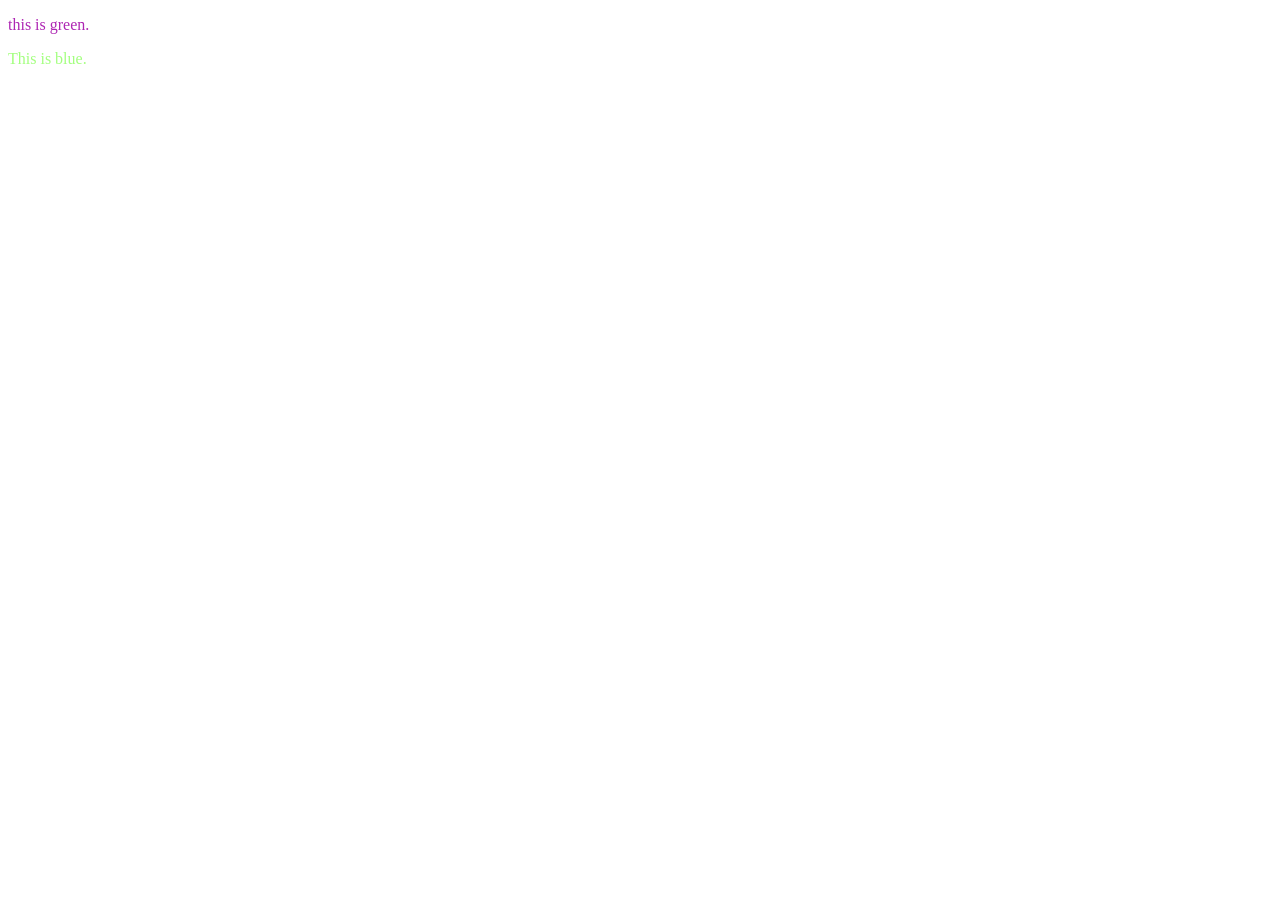
<file: WEEK 1/index.html>
<!DOCTYPE html>
<html lang="en">
<head>
    <meta charset="UTF-8">
    <meta name="viewport" content="width=device-width, initial-scale=1.0">
    <title>Document</title>
</head>
<body>
     <!-- example of inline css -->
     <!-- <p style="color:rgb(91, 186, 186);">This is paragraph</p>
    <h1 style ="color:blue;"> This is blue</h1> -->

    <!-- <--example of internal css --> 
      <!-- <h3> apple is red.</h3>
     <h2> banana is yellow.</h2>
     <style>
        h2{
            color:yellow;
        /* } 
        h3{
            color:red; */
        }
      </style>  -->

     <link rel="stylesheet" href="style.css"> 

     <!-- implementation of class selector -->
     <p class="ClassE"> this is green.</p>
     <p id="Notcalix">This is blue.</p>

</body>
</html>
</file>
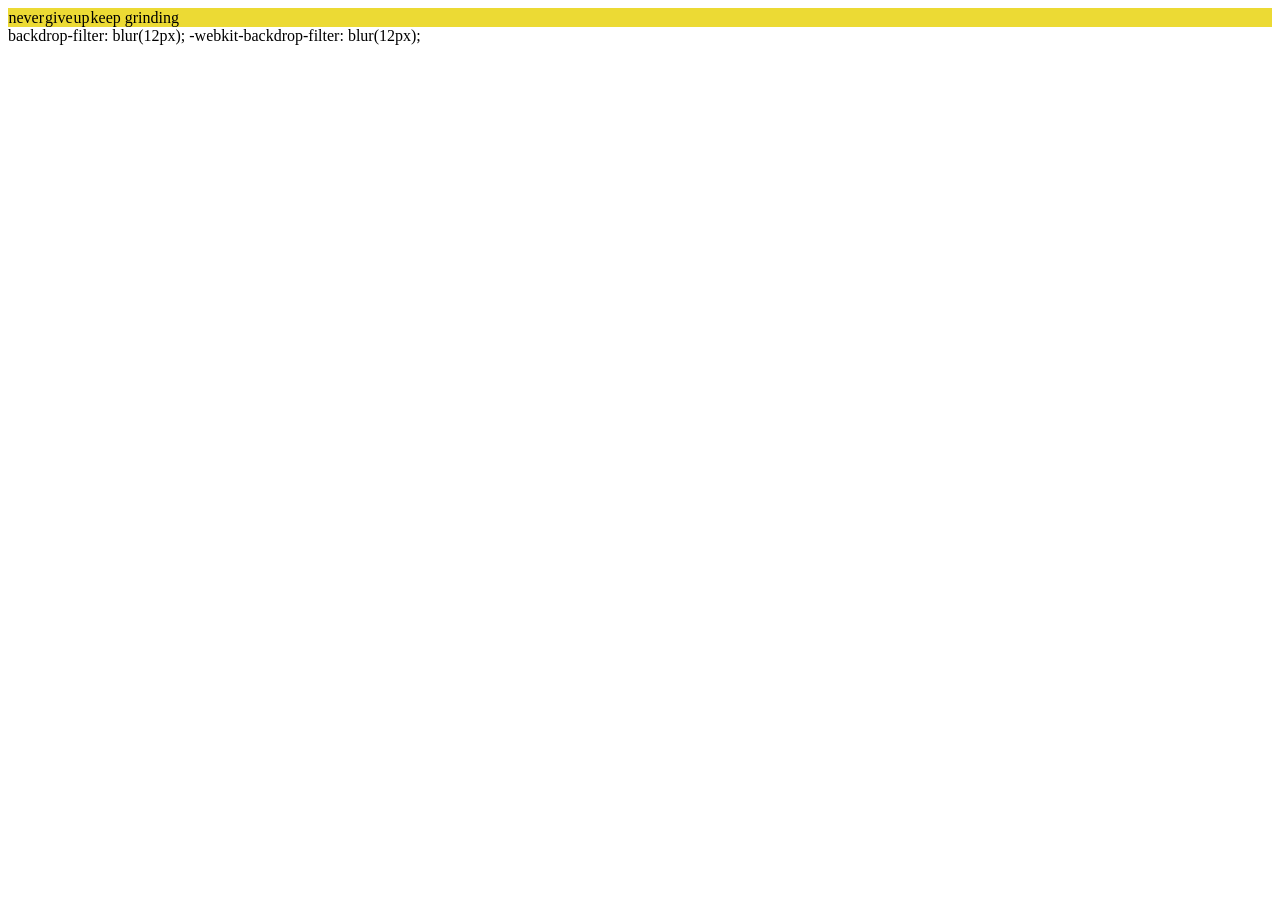
<file: navdemo.html>
<!DOCTYPE html>
<html lang="en">
<head>
    <meta charset="UTF-8">
    <meta name="viewport" content="width=device-width, initial-scale=1.0">
    <title>Document</title>
</head>
<link rel="stylesheet" href="demo.css">
<body>
    <div class="calix">
        <div>never</div>
        <div>give</div>
        <div>up</div>
        <div>keep grinding</div>
        </div>
    
</body>
</html>backdrop-filter: blur(12px);                     
      -webkit-backdrop-filter: blur(12px);
</file>
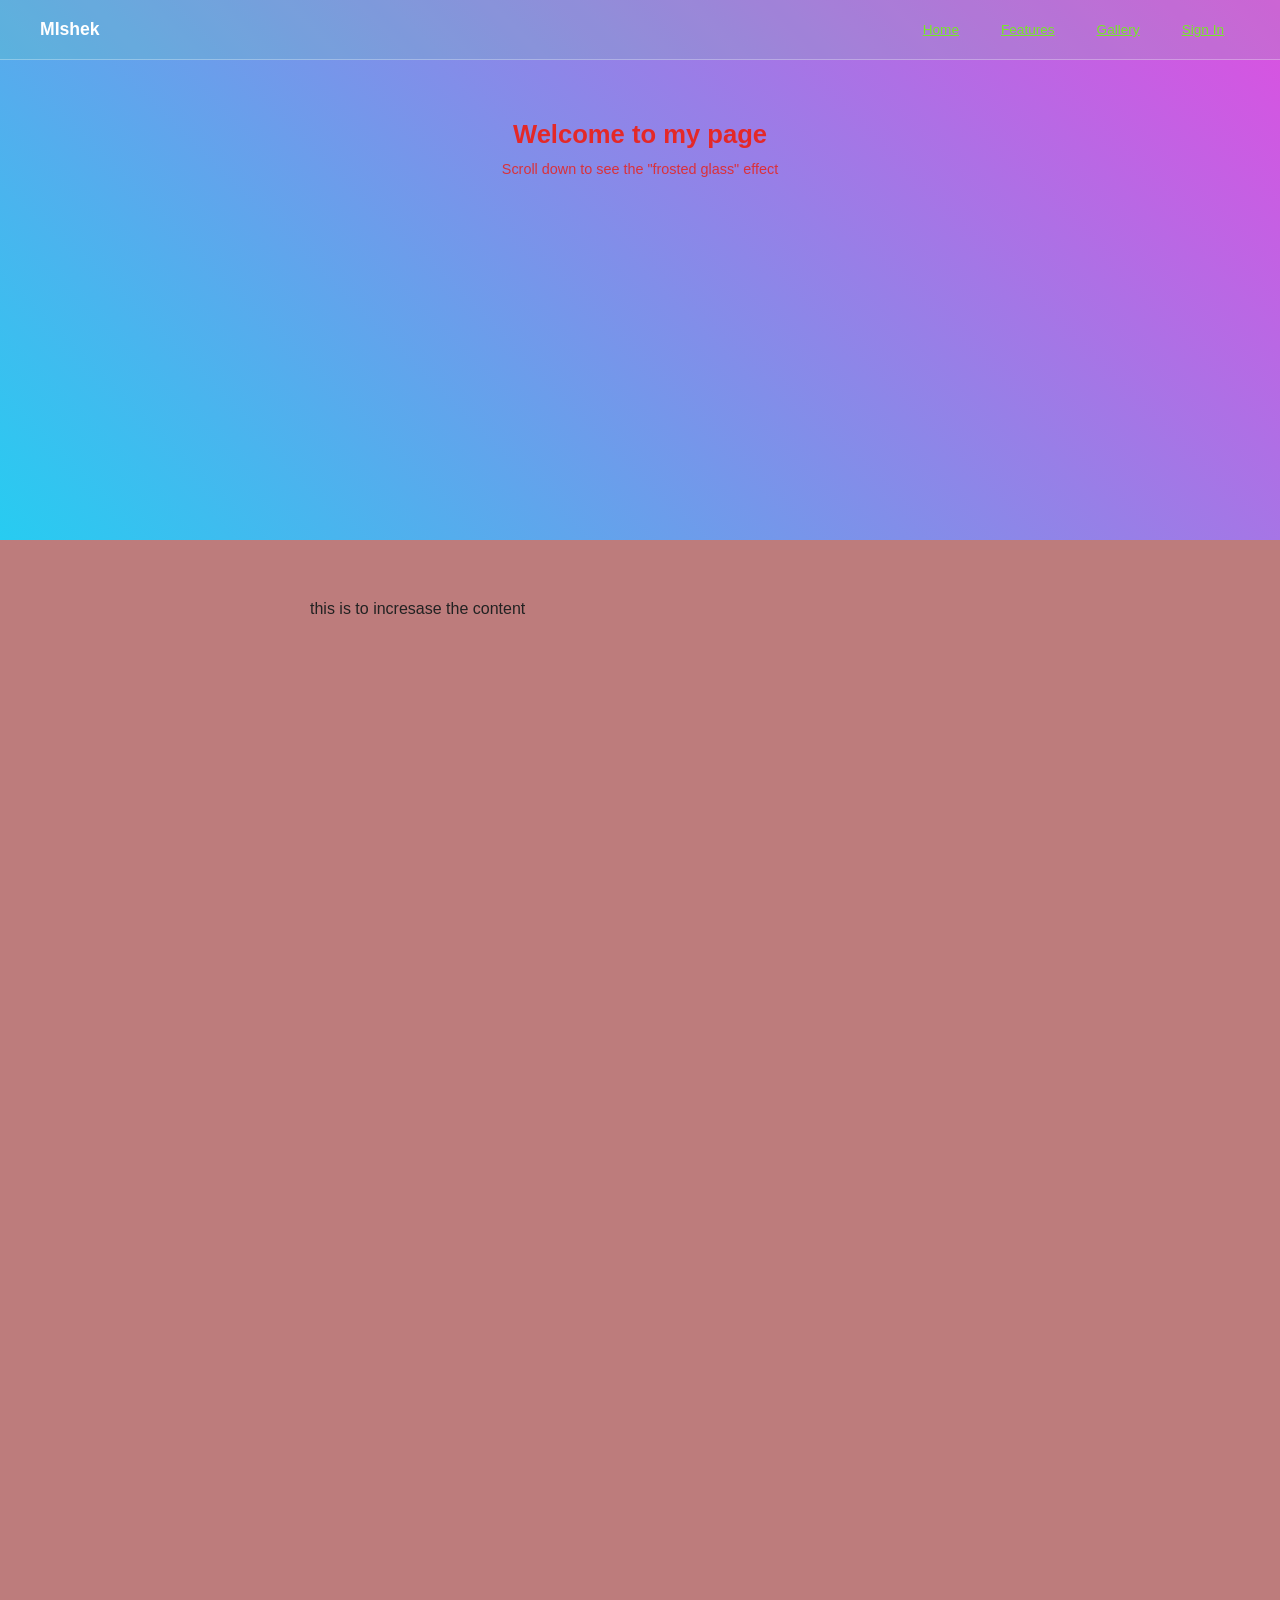
<file: HW.html/hw1.html>
<!DOCTYPE html>
<html lang="en">
<head>
    <meta charset="UTF-8">
    <meta name="viewport" content="width=device-width, initial-scale=1.0">
    <title>Document</title>
</head>
<link rel="stylesheet" href="hw1.css">
<body>
  <nav class="navbar">
    <div class="logo">MIshek</div>
    <ul class="nav-links">
      <li><a href="#" class="active">Home</a></li>
      <li><a href="#">Features</a></li>
      <li><a href="#">Gallery</a></li>
      <li><a href="#">Sign In</a></li>
    </ul>
  </nav>
 
  <header class="hero">
    <h1>Welcome to my page</h1>
    <p>Scroll down to see the "frosted glass" effect </p>
  </header>
 
  <main class="content">
    <p>this is to incresase the content</p>
  </main>
    
</body>
</html>
</file>
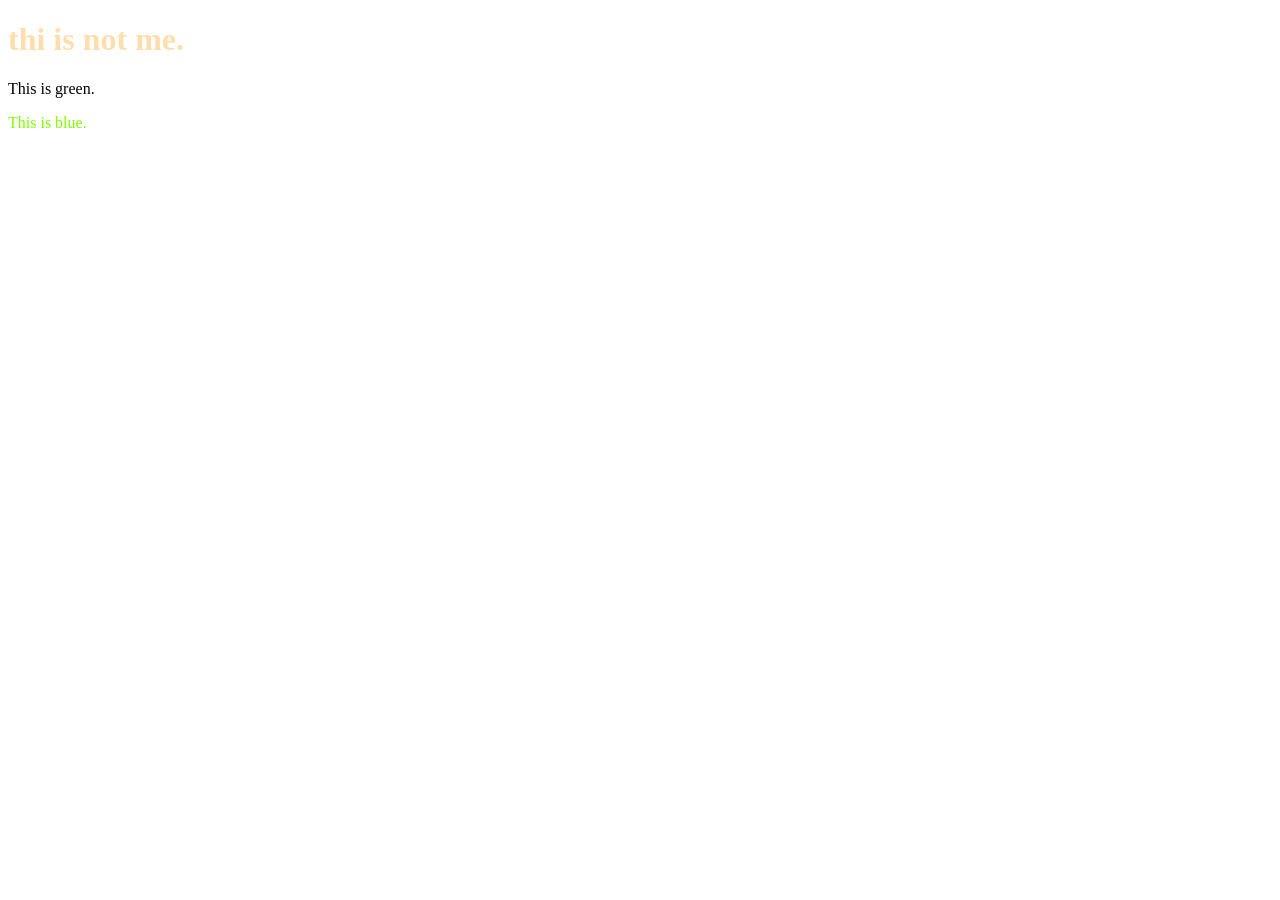
<file: WEEK 1/cw.html>
<!DOCTYPE html>
<html lang="en">
<head>
    <meta charset="UTF-8">
    <meta name="viewport" content="width=device-width, initial-scale=1.0">
    <title>Document</title>
</head>
<body>
    <link rel="stylesheet" href="style2.css">
    <h1> thi is not me.</h1>

     <p class="student">This is green.</p>
     <p id="main">This is blue.</p>
</body>
</html>
</file>
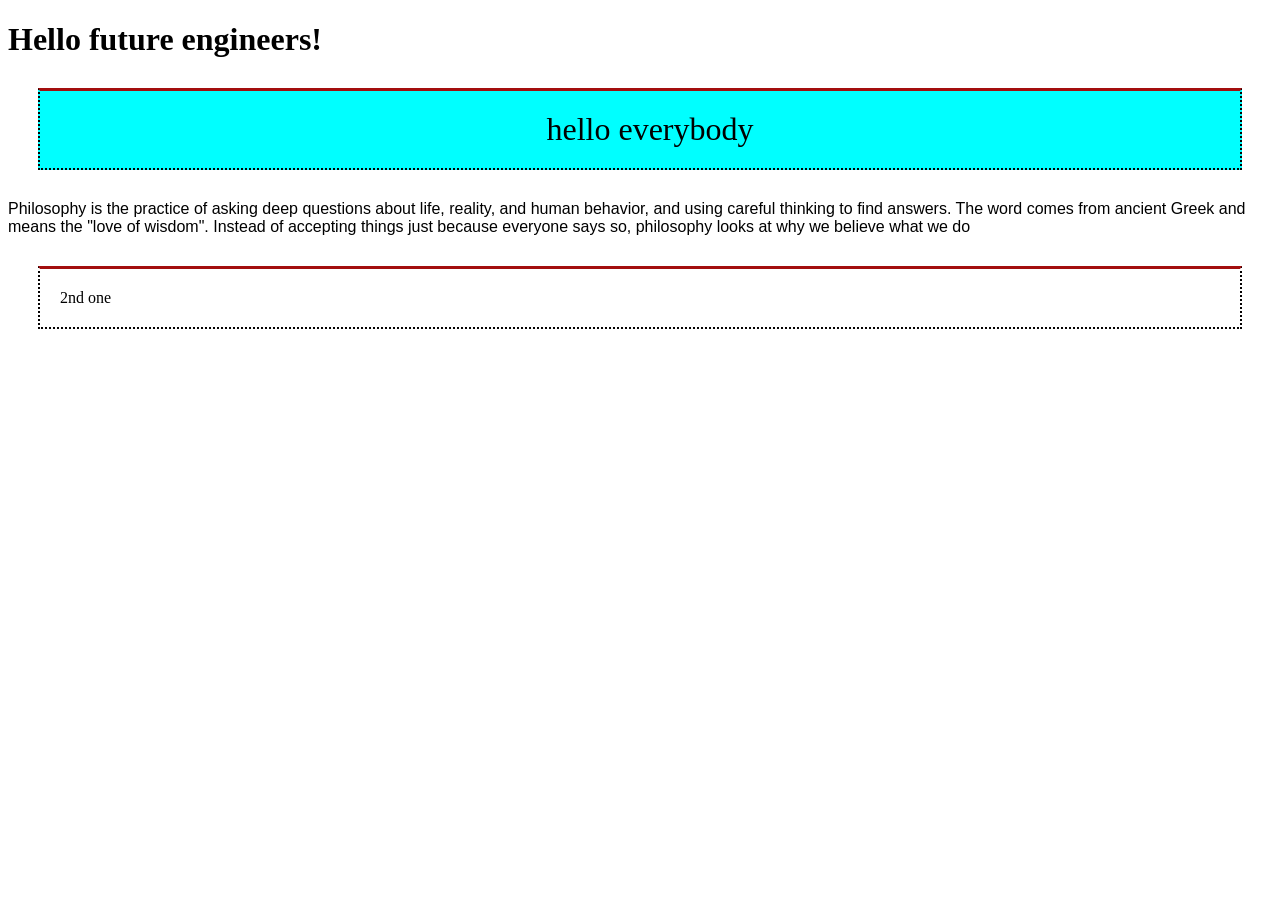
<file: WEEK 1/demoDay2.html>
<!DOCTYPE html>
<html lang="en">
<head>
    <meta charset="UTF-8">
    <meta name="viewport" content="width=device-width, initial-scale=1.0">
    <title>Document</title>
    <link rel="stylesheet" href="styledemo.css">
</head>
<body>
    <h1>Hello future engineers!</h1>
    <div class="font1">
     hello everybody</div>
     <p>
        Philosophy is the practice of asking deep questions about life, reality, and human behavior, and using careful thinking to find answers. 
        The word comes from ancient Greek and means the "love of wisdom". Instead of accepting things just because everyone says so, philosophy 
        looks at why we believe what we do
     </p>
     <div class="font.2">2nd one</div>
     </div>
    
</body>
</html>
</file>
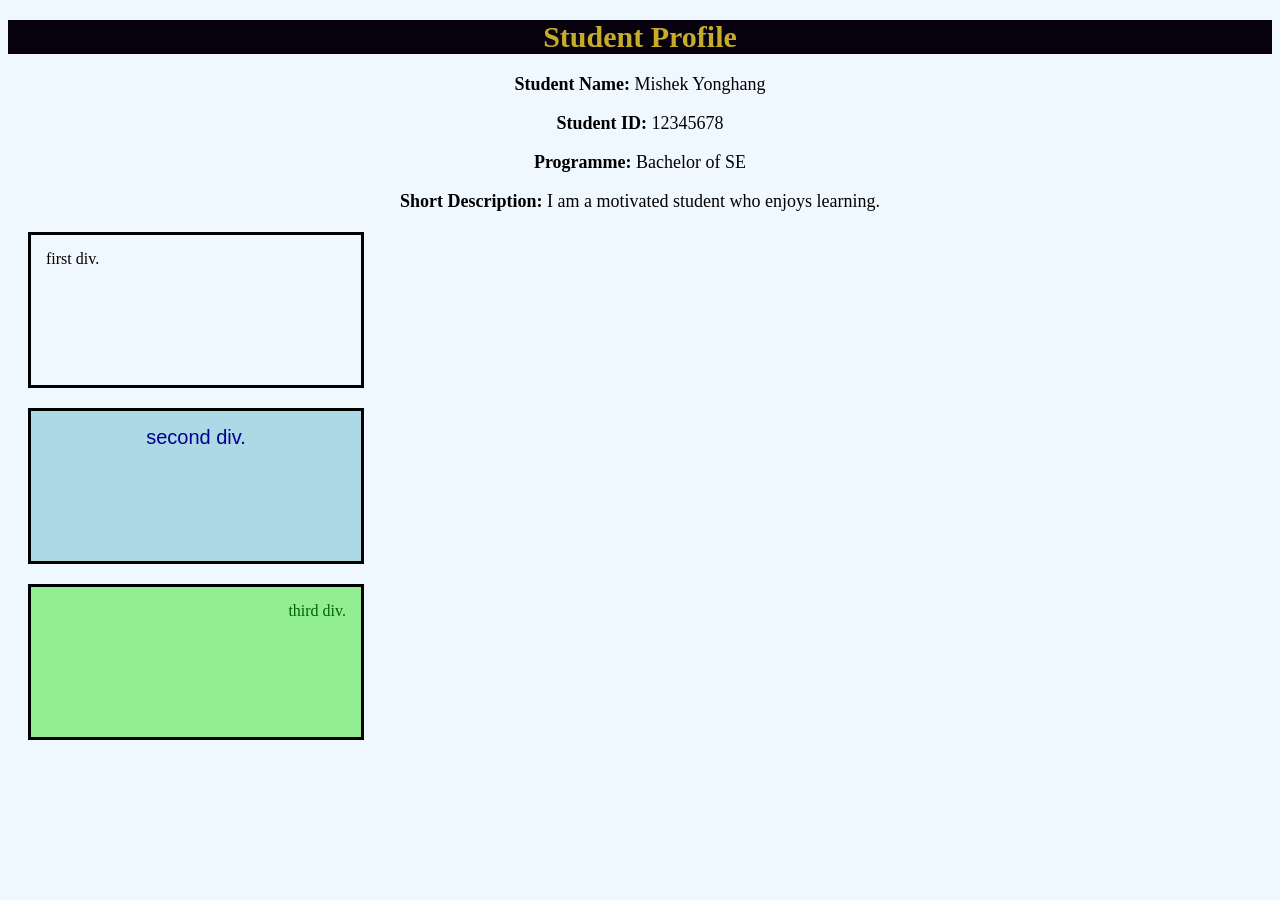
<file: WEEK 1/hw/hw2.html>
<!DOCTYPE html>
<html lang="en">
<head>
  <meta charset="UTF-8">
  <title>Task 2 </title>
</head>
<link rel="stylesheet" href="hw.css">
<style>
    body{
        background-color: aliceblue;
    }
    p{
        font-size:18px;
        text-align: center;
    }
</style>
<body>
  <h1 style="color:rgb(198, 172, 43)" > Student Profile</h1>
    <p class="student-name"><b>Student Name:</b> Mishek Yonghang</p>
    <p class="student-id"><b>Student ID:</b> 12345678</p>
    <p class="programme"><b>Programme:</b> Bachelor of SE</p>
    <p>
        <p>
      <strong>Short Description:</strong> I am a motivated student who enjoys learning.
     
    </p>

  <div>first div.</div>

  <div class="box-two"> second div.</div>

  <div id="box-three">third div.</div>

</body>
</html>
</file>
<file: WEEK 1/style.css>
h3{
    color:blue;

}

/*class selector */
/* you can declare same class name in muliyple elements/tags.
You must declare unique id in a html page. */
/*
.className{
property:value;
}
*/
.ClassE{
    color:rgb(174, 38, 179);
}
/* id selector */
/*
#idName{
property: value;
}
*/
#Notcalix{
    color:rgb(163, 255, 127);
}
</file>
<file: demo.css>
.calix{
    display: flex;
}
.calix{
    background-color: rgb(236, 218, 52);
}
.calix div{
    padding: 0.50px;
}
</file>
<file: HW.html/hw1.css>
* {
      margin: 0;
      padding: 0;
      box-sizing: border-box;
    }
 
    body {
      font-family: "Segoe UI", Arial, sans-serif;
      background: #bd7c7c;
      color: #222;
    }
 
    .navbar {
      position: fixed;
      top: 0;
      left: 0;
      width: 100%;
      display: flex;
      justify-content: space-between;
      align-items: center;
      padding: 14px 40px;
      background: rgba(112, 219, 144, 0.15);         
      border-bottom: 1px solid rgba(255, 255, 255, 0.3);
      z-index: 100;
    }
 
    .logo {
      color: #fff;
      font-weight: 600;
      font-size: 1.1rem;
    }
 
    .nav-links {
      display: flex;
      gap: 10px;
      list-style: none;
    }
 
    .nav-links a {
      display: block;
      padding: 8px 16px;
      color: #77e926;
      font-size: 0.85rem;
      border-radius: 8px;
      transition: background 0.2s;
    }
 
    .nav-links a:hover,=
    .nav-links a.active {
      background: rgba(255, 255, 255, 0.25);
    }
 
    .hero {
      min-height: 60vh;
      padding: 120px 20px 60px;
      text-align: center;
      color: #e42828;
      background: linear-gradient(45deg, #27ccf1, #dc50e1);
    }
 
    .hero h1 {
      font-size: 1.6rem;
      margin-bottom: 12px;
    }
 
    .hero p {
      font-size: 0.9rem;
      opacity: 0.9;
    }
 

    .content {
      min-height: 120vh;
      padding: 60px 20px;
      max-width: 700px;
      margin: 0 auto;
    }
 
    @media (max-width: 600px) {
      .navbar { padding: 12px 16px; }
      .nav-links a { padding: 6px 10px; }
    }
</file>
<file: WEEK 1/style2.css>
h1{
    color:navajowhite;
}
.students{
    color:blueviolet;
}
#main{
    color:chartreuse;
}
</file>
<file: WEEK 1/styledemo.css>
/* h1{
    color:rgb(84, 210, 30);
} */
.font1{
    font-size:xx-large;
    font-weight:lighter;
    background-color: aqua;
    text-align: center;

}
p{
    line-height:normal;
    font-family: 'Franklin Gothic Medium', 'Arial Narrow', Arial, sans-serif;


}
div{
    padding-bottom: 20px;
    padding-left: 20px;
    padding-top:20px;
    border:2px dotted rgb(5, 2, 2);
    border-top:solid rgb(163, 14, 14) ;
    margin:30px;
}
div.second{
    margin-left: 20px;
}
</file>
<file: WEEK 1/hw/hw.css>
h1{
    background-color:rgb(8, 1, 14);
    text-align:center;
    font-size:30px;
}
div {
  border: 3px solid black;
  padding: 15px;
  margin: 20px;
  height: 120px;
  width: 300px;
}
.box-two {
  background-color: lightblue;
  color: darkblue;
  font-family: Arial, sans-serif;
  font-size: 20px;
  text-align: center;
}
#box-three {
  background-color: lightgreen;
  color: darkgreen;
  text-align: right;

}
</file>
